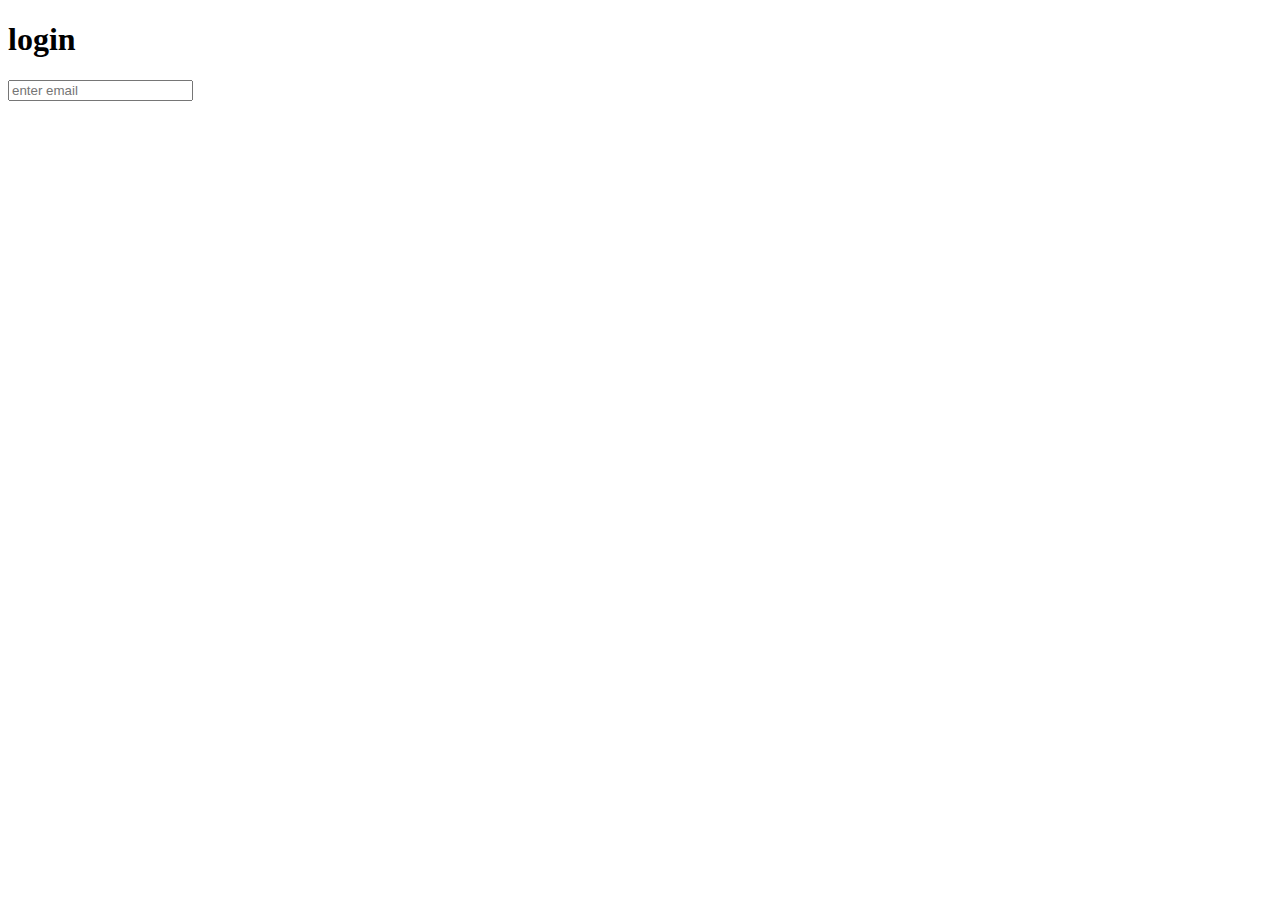
<file: login.html>
<!DOCTYPE html>
<html lang="en">
<head>
    <meta charset="UTF-8">
    <meta name="viewport" content="width=device-width, initial-scale=1.0">
    <title>login</title>
</head>
<body>
    <div class="contaner">
        <h1>login</h1>
        <div class="btn-box">
            <input type="email" required placeholder="enter email">
            

        </div>
    </div>
</body>
</html>
</file>
